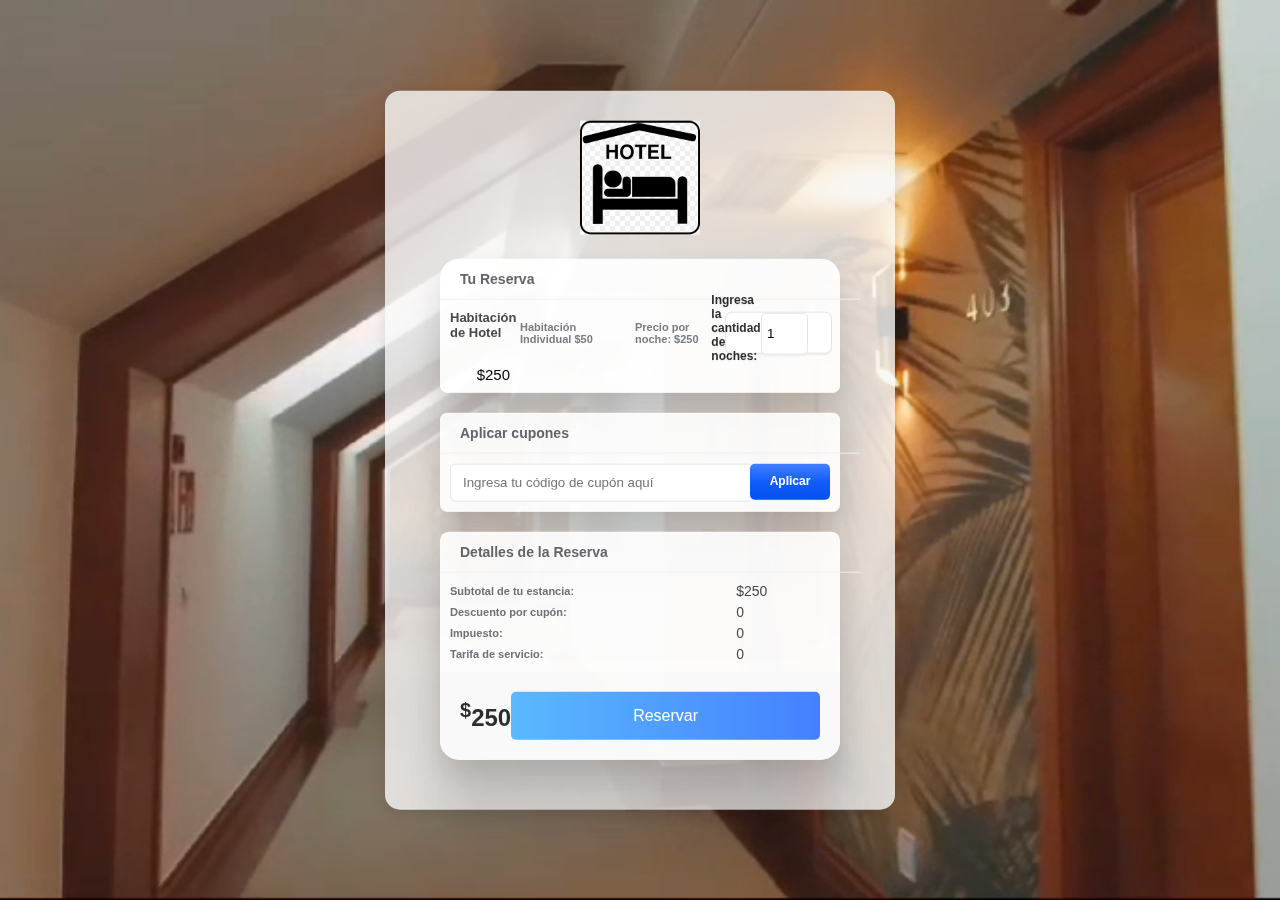
<file: paga.html>
<!DOCTYPE html>
<html lang="es">
  <head>
    <meta charset="UTF-8" />
    <meta name="viewport" content="width=device-width, initial-scale=1.0" />
    <title>Reserva de pago</title>
    <link rel="stylesheet" href="paga.css" />
    <style>
      /* Asegúrate de que el video ocupe toda la pantalla */
      .video-background {
        position: fixed;
        top: 0;
        left: 0;
        width: 100%;
        height: 100%;
        object-fit: cover; /* Asegura que el video cubra todo el fondo */
        z-index: -1; /* Coloca el video detrás de todo el contenido */
      }
    </style>
  </head>
  <body>
    <!-- Video de fondo -->
    <video class="video-background" autoplay loop muted>
      <source src="image/hotel.mp4" type="video/mp4" />
      Tu navegador no soporta el formato de video.
    </video>

    <div class="master-container">
      <!-- Logo del hotel -->
      <div class="hotel-logo">
        <img
          src="image/hotel.png"
          alt="Logo del Hotel"
          width="100"
          height="auto"
        />
      </div>

      <div class="card cart">
        <label class="title">Tu Reserva</label>
        <div class="products">
          <div class="product">
            <span>Habitación de Hotel</span>
            <p>Habitación Individual $50</p>
            <p>Precio por noche: $250</p>

            <div class="quantity">
              <label for="noches">Ingresa la cantidad de noches:</label>
              <input
                type="number"
                id="noches"
                value="1"
                min="1"
                onchange="actualizarTotal()"
              />
            </div>
            <label class="price small" id="precioHabitacion">$250</label>
          </div>
        </div>
      </div>

      <div class="card coupons">
        <label class="title">Aplicar cupones</label>
        <form class="form">
          <input
            type="text"
            placeholder="Ingresa tu código de cupón aquí"
            class="input_field"
            id="codigoCupon"
          />
          <button type="button" onclick="aplicarCupon()">Aplicar</button>
        </form>
      </div>

      <div class="card checkout">
        <label class="title">Detalles de la Reserva</label>
        <div class="details">
          <span>Subtotal de tu estancia:</span>
          <span id="subtotal">$250</span>
          <span>Descuento por cupón:</span>
          <span id="descuento">0</span>
          <span>Impuesto:</span>
          <span id="impuesto">0</span>
          <span>Tarifa de servicio:</span>
          <span id="tarifaServicio">0</span>
        </div>
        <div class="checkout--footer">
          <label class="price"><sup>$</sup><span id="total">250</span></label>
          <button class="checkout-btn" onclick="reservar()">Reservar</button>
        </div>
      </div>
    </div>

    <script>
      let precioPorNoche = 250;
      let descuento = 0;
      let impuesto = 0;
      let tarifaServicio = 10; // Tarifa de servicio
      let tasaImpuesto = 0.18; // Ejemplo: 18% de impuesto

      function actualizarTotal() {
        let noches = document.getElementById("noches").value;
        let subtotal = precioPorNoche * noches;

        // Calcular el impuesto
        impuesto = subtotal * tasaImpuesto;

        // Actualizar la tarifa de servicio (puede ser fija o basada en alguna lógica, por ahora es fija)
        document.getElementById("tarifaServicio").textContent =
          "$" + tarifaServicio;

        // Calcular el total
        let total = subtotal - descuento + impuesto + tarifaServicio;
        document.getElementById("subtotal").textContent = "$" + subtotal;
        document.getElementById("impuesto").textContent =
          "$" + impuesto.toFixed(2);
        document.getElementById("precioHabitacion").textContent =
          "$" + precioPorNoche;
        document.getElementById("total").textContent = total.toFixed(2);
      }

      function aplicarCupon() {
        let cupon = document.getElementById("codigoCupon").value;
        // Aplicar descuento según el código de cupón
        if (cupon === "DESCUENTO10") {
          descuento = 10;
        } else if (cupon === "DESCUENTO20") {
          descuento = 20;
        } else {
          descuento = 0;
        }
        document.getElementById("descuento").textContent = "$" + descuento;
        actualizarTotal();
      }

      function reservar() {
        alert(
          "Procediendo con la reserva por un total de: $" +
            document.getElementById("total").textContent
        );
        setTimeout(function () {
          window.location.href = "index.html"; // Cambia "pago.html" por el nombre de tu página de pago.
        }, 1000); // Espera 1 segundo antes de redirigir.
      }
    </script>
  </body>
</html>
</file>
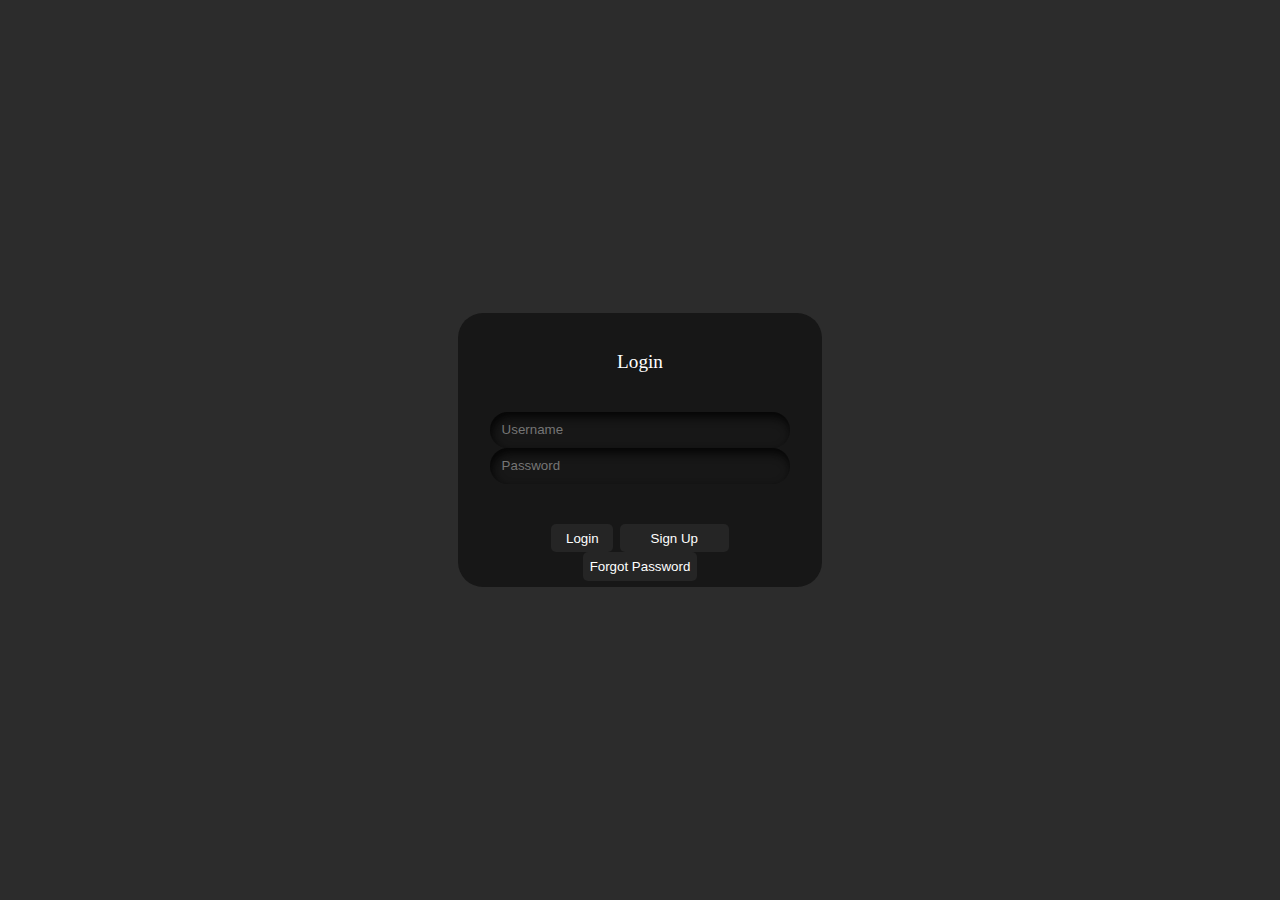
<file: Pago.html>
<!DOCTYPE html>
<html lang="en">
  <head>
    <meta charset="UTF-8" />
    <meta name="viewport" content="width=device-width, initial-scale=1.0" />
    <title>Login & Sign Up</title>
    <link rel="stylesheet" href="for.css" />
    <script>
      // Funciones para manejar el localStorage
      const loadDatabase = () =>
        JSON.parse(localStorage.getItem("users")) || [];
      const saveDatabase = (data) =>
        localStorage.setItem("users", JSON.stringify(data));

      // Alternar entre los formularios de Login y Sign Up
      function toggleForms(showLogin) {
        // Cambiar entre formularios de login y registro
        document.getElementById("login-form").style.display = showLogin
          ? "block"
          : "none";
        document.getElementById("signup-form").style.display = showLogin
          ? "none"
          : "block";
      }

      // Registro de usuario
      function signUp(event) {
        event.preventDefault();
        const username = document
          .getElementById("signup-username")
          .value.trim();
        const password = document
          .getElementById("signup-password")
          .value.trim();

        if (!username || !password) {
          alert("Por favor, complete todos los campos.");
          return;
        }

        const database = loadDatabase();

        // Verificar si el usuario ya existe
        const userExists = database.some((user) => user.username === username);
        if (userExists) {
          alert("El usuario ya está registrado.");
          return;
        }

        // Agregar el usuario a la base de datos
        database.push({ username, password });
        saveDatabase(database);
        alert("¡Registro exitoso!");

        // Limpiar los campos
        document.getElementById("signup-username").value = "";
        document.getElementById("signup-password").value = "";

        // Mostrar el formulario de login después de un registro exitoso
        toggleForms(true);
      }

      // Inicio de sesión
      function loginSuccess(event) {
        event.preventDefault();
        const username = document.getElementById("login-username").value.trim();
        const password = document.getElementById("login-password").value.trim();

        const database = loadDatabase();

        // Validar usuario y contraseña
        const user = database.find(
          (user) => user.username === username && user.password === password
        );

        if (user) {
          alert("¡Ingreso exitoso!");
          setTimeout(() => {
            window.location.href = "paga.html"; // Cambiar a la página principal después del login.
          }, 1000);
        } else {
          alert("Usuario o contraseña incorrectos.");
        }
      }

      // Recuperar contraseña
      function resetPassword(event) {
        event.preventDefault();
        const username = prompt(
          "Ingrese su nombre de usuario para recuperar la contraseña:"
        );
        if (!username) return;

        const database = loadDatabase();
        const user = database.find((user) => user.username === username);

        if (!user) {
          alert("El usuario no existe.");
        } else {
          const newPassword = prompt("Ingrese su nueva contraseña:");
          if (!newPassword) return;
          user.password = newPassword;
          saveDatabase(database);
          alert("Contraseña actualizada con éxito.");
        }
      }

      // Al cargar la página, mostrar el formulario de login
      window.onload = function () {
        toggleForms(true);
      };
    </script>
    <style>
      /* Centrar el botón "Forgot Password" */
      #login-form .button3 {
        display: block;
        margin: 0 auto;
      }
    </style>
  </head>
  <body>
    <div class="form-container">
      <!-- Formulario de Login -->
      <form id="login-form" class="form" onsubmit="loginSuccess(event)">
        <p id="heading">Login</p>
        <div class="field">
          <input
            id="login-username"
            autocomplete="off"
            placeholder="Username"
            class="input-field"
            type="text"
          />
        </div>
        <div class="field">
          <input
            id="login-password"
            placeholder="Password"
            class="input-field"
            type="password"
          />
        </div>
        <div class="btn">
          <button class="button1" type="submit">Login</button>
          <button class="button2" type="button" onclick="toggleForms(false)">
            Sign Up
          </button>
        </div>
        <!-- Botón Forgot Password centrado -->
        <button class="button3" type="button" onclick="resetPassword(event)">
          Forgot Password
        </button>
      </form>

      <!-- Formulario de Registro -->
      <form
        id="signup-form"
        class="form"
        onsubmit="signUp(event)"
        style="display: none"
      >
        <p id="heading">Sign Up</p>
        <div class="field">
          <input
            id="signup-username"
            autocomplete="off"
            placeholder="Username"
            class="input-field"
            type="text"
          />
        </div>
        <div class="field">
          <input
            id="signup-password"
            placeholder="Password"
            class="input-field"
            type="password"
          />
        </div>
        <div class="btn">
          <button class="button1" type="submit">Register</button>
          <button class="button2" type="button" onclick="toggleForms(true)">
            Back to Login
          </button>
        </div>
      </form>
    </div>
  </body>
</html>
</file>
<file: paga.css>
/* Cambiar el fondo del contenedor principal a transparente */
.master-container {
  display: flex;
  flex-direction: column;
  align-items: center;
  justify-content: center;
  position: fixed; /* Hace que el contenedor esté fijo */
  top: 50%; /* Centrado vertical */
  left: 50%; /* Centrado horizontal */
  transform: translate(-50%, -50%); /* Alinea perfectamente al centro */
  background-color: rgba(249, 249, 249, 0.8); /* Fondo con opacidad */
  padding: 30px;
  border-radius: 15px;
  box-shadow: 0px 5px 15px rgba(0, 0, 0, 0.1); /* Sombra para hacer el contenedor más visible */
  z-index: 9999; /* Asegura que esté por encima de otros elementos */
  width: 450px; /* Aumentar el ancho del contenedor */
  font-family: Arial, sans-serif; /* Asegurar una fuente legible */
}

/* Mantener el logo como está */
.hotel-logo img {
  width: 120px; /* Ajusta el tamaño del logo */
  height: auto;
  margin-bottom: 20px; /* Espacio debajo del logo */
}

/* Estilo de las tarjetas */
.card {
  width: 400px;
  background: rgba(255, 255, 255, 0.9); /* Fondo semitransparente */
  border-radius: 10px;
  margin-bottom: 20px; /* Espacio entre las tarjetas */
  box-shadow: 0px 187px 75px rgba(0, 0, 0, 0.01), 0px 105px 63px rgba(0, 0, 0, 0.05), 0px 47px 47px rgba(0, 0, 0, 0.09), 0px 12px 26px rgba(0, 0, 0, 0.1), 0px 0px 0px rgba(0, 0, 0, 0.1);
}

.title {
  width: 100%;
  height: 40px;
  position: relative;
  display: flex;
  align-items: center;
  padding-left: 20px;
  border-bottom: 1px solid #efeff3;
  font-weight: 700;
  font-size: 14px;
  color: #63656b;
}

/* Estilo para la sección de cart */
.cart {
  border-radius: 19px 19px 7px 7px;
}

.cart .products {
  display: flex;
  flex-direction: column;
  padding: 10px;
}

.cart .products .product {
  display: grid;
  grid-template-columns: 60px 1fr 80px 1fr;
  gap: 10px;
}

.cart .products .product span {
  font-size: 13px;
  font-weight: 600;
  color: #47484b;
  margin-bottom: 8px;
  display: block;
}

.cart .products .product p {
  font-size: 11px;
  font-weight: 600;
  color: #7a7c81;
}

.cart .quantity {
  height: 40px; /* Aumentar altura */
  display: grid;
  grid-template-columns: 1fr 1fr 1fr;
  margin: auto;
  background-color: #ffffff;
  border: 1px solid #e5e5e5;
  border-radius: 7px;
  filter: drop-shadow(0px 1px 0px #efefef) drop-shadow(0px 1px 0.5px rgba(239, 239, 239, 0.5));
  width: 100%; /* Asegurar que ocupe todo el espacio */
}

.cart .quantity input {
  width: 100%; /* Asegura que el input ocupe el espacio disponible */
  height: 30px;
  border: 1px solid #e5e5e5;
  border-radius: 5px;
  padding: 5px;
}

.cart .quantity label {
  width: 20px;
  height: 30px;
  display: flex;
  align-items: center;
  justify-content: center;
  padding-bottom: 2px;
  font-size: 12px;
  font-weight: 700;
  color: #141414e5;
}

.cart .quantity button {
  width: 30px;
  height: 30px;
  display: flex;
  align-items: center;
  justify-content: center;
  border: 0;
  outline: none;
  background-color: transparent;
  padding-bottom: 2px;
}

.card .small {
  font-size: 15px;
  margin: 0 0 auto auto;
}

/* Estilo de los cupones */
.coupons {
  border-radius: 7px;
}

.coupons form {
  display: grid;
  grid-template-columns: 1fr 80px;
  gap: 10px;
  padding: 10px;
}

.coupons form input {
  width: 100%; /* Hacer que el campo de cupón ocupe todo el espacio */
  height: 36px;
  padding: 0 0 0 12px;
  border-radius: 5px;
  outline: none;
  border: 1px solid #e5e5e5;
}

.input_field {
  width: auto;
  height: 36px;
  padding: 0 0 0 12px;
  border-radius: 5px;
  outline: none;
  border: 1px solid #e5e5e5;
  transition: all 0.3s cubic-bezier(0.15, 0.83, 0.66, 1);
}

.input_field:focus {
  border: 1px solid transparent;
  box-shadow: 0px 0px 0px 2px #242424;
  background-color: transparent;
}

.coupons form button {
  display: flex;
  flex-direction: row;
  justify-content: center;
  align-items: center;
  padding: 10px 18px;
  gap: 10px;
  width: 100%;
  height: 36px;
  background: linear-gradient(180deg, #4480FF 0%, #115DFC 50%, #0550ED 100%);
  box-shadow: 0px 0.5px 0.5px #EFEFEF, 0px 1px 0.5px rgba(239, 239, 239, 0.5);
  border-radius: 5px;
  border: 0;
  font-style: normal;
  font-weight: 600;
  font-size: 12px;
  line-height: 15px;
  color: #ffffff;
}

/* Estilo de Checkout */
.checkout {
  border-radius: 9px 9px 19px 19px;
}

.checkout .details {
  display: grid;
  grid-template-columns: 3fr 1fr;
  padding: 10px;
  gap: 5px;
}

.checkout .details span {
  font-size: 14px;
}

.checkout .details span:nth-child(odd) {
  font-size: 11px;
  font-weight: 700;
  color: #707175;
  margin: auto auto auto 0;
}

.checkout .details span:nth-child(even) {
  color: #47484b;
}

.checkout .checkout--footer {
  display: flex;
  justify-content: space-between;
  align-items: center;
  padding: 20px;
  background: rgba(249, 249, 249, 0.8); /* Fondo transparente */
  border-radius: 0px 0px 19px 19px;
}

.checkout .checkout--footer .price {
  font-size: 24px;
  font-weight: 700;
  color: #2d2d2d;
}

.checkout .checkout--footer button {
  padding: 15px 40px;
  font-size: 16px;
  background: linear-gradient(90deg, #5bb9ff, #4480ff);
  color: white;
  border: none;
  border-radius: 5px;
  cursor: pointer;
  width: 100%;
}
</file>
<file: for.css>
/* General Styles for body */
body {
    display: flex;
    justify-content: center;
    align-items: center;
    height: 100vh;
    margin: 0;
    background-color: #1a1a1a; /* Fondo oscuro */
  }
  
  .form-container {
    display: flex;
    justify-content: center;
    align-items: center;
    height: 100%;
    width: 100%;
    background-color: #2c2c2c; /* Fondo gris oscuro */
  }
  
  .form {
    display: flex;
    flex-direction: column;
    gap: 10px;
    padding-left: 2em;
    padding-right: 2em;
    padding-bottom: 0.4em;
    background-color: #171717;
    border-radius: 25px;
    transition: .4s ease-in-out;
    width: 300px; /* Ajusta el ancho del formulario */
  }
  
  .form:hover {
    transform: scale(1.05);
    border: 1px solid black;
  }
  
  #heading {
    text-align: center;
    margin: 2em;
    color: rgb(255, 255, 255);
    font-size: 1.2em;
  }
  
  .field {
    display: flex;
    align-items: center;
    justify-content: center;
    gap: 0.5em;
    border-radius: 25px;
    padding: 0.6em;
    border: none;
    outline: none;
    color: white;
    background-color: #171717;
    box-shadow: inset 2px 5px 10px rgb(5, 5, 5);
  }
  
  .input-icon {
    height: 1.3em;
    width: 1.3em;
    fill: white;
  }
  
  .input-field {
    background: none;
    border: none;
    outline: none;
    width: 100%;
    color: #d3d3d3;
  }
  
  .form .btn {
    display: flex;
    justify-content: center;
    flex-direction: row;
    margin-top: 2.5em;
  }
  
  .button1 {
    padding: 0.5em;
    padding-left: 1.1em;
    padding-right: 1.1em;
    border-radius: 5px;
    margin-right: 0.5em;
    border: none;
    outline: none;
    transition: .4s ease-in-out;
    background-color: #252525;
    color: white;
  }
  
  .button1:hover {
    background-color: black;
    color: white;
  }
  
  .button2 {
    padding: 0.5em;
    padding-left: 2.3em;
    padding-right: 2.3em;
    border-radius: 5px;
    border: none;
    outline: none;
    transition: .4s ease-in-out;
    background-color: #252525;
    color: white;
  }
  
  .button2:hover {
    background-color: black;
    color: white;
  }
  
  .button3 {
    margin-bottom: 3em;
    padding: 0.5em;
    border-radius: 5px;
    border: none;
    outline: none;
    transition: .4s ease-in-out;
    background-color: #252525;
    color: white;
  }
  
  .button3:hover {
    background-color: red;
    color: white;
  }
</file>
